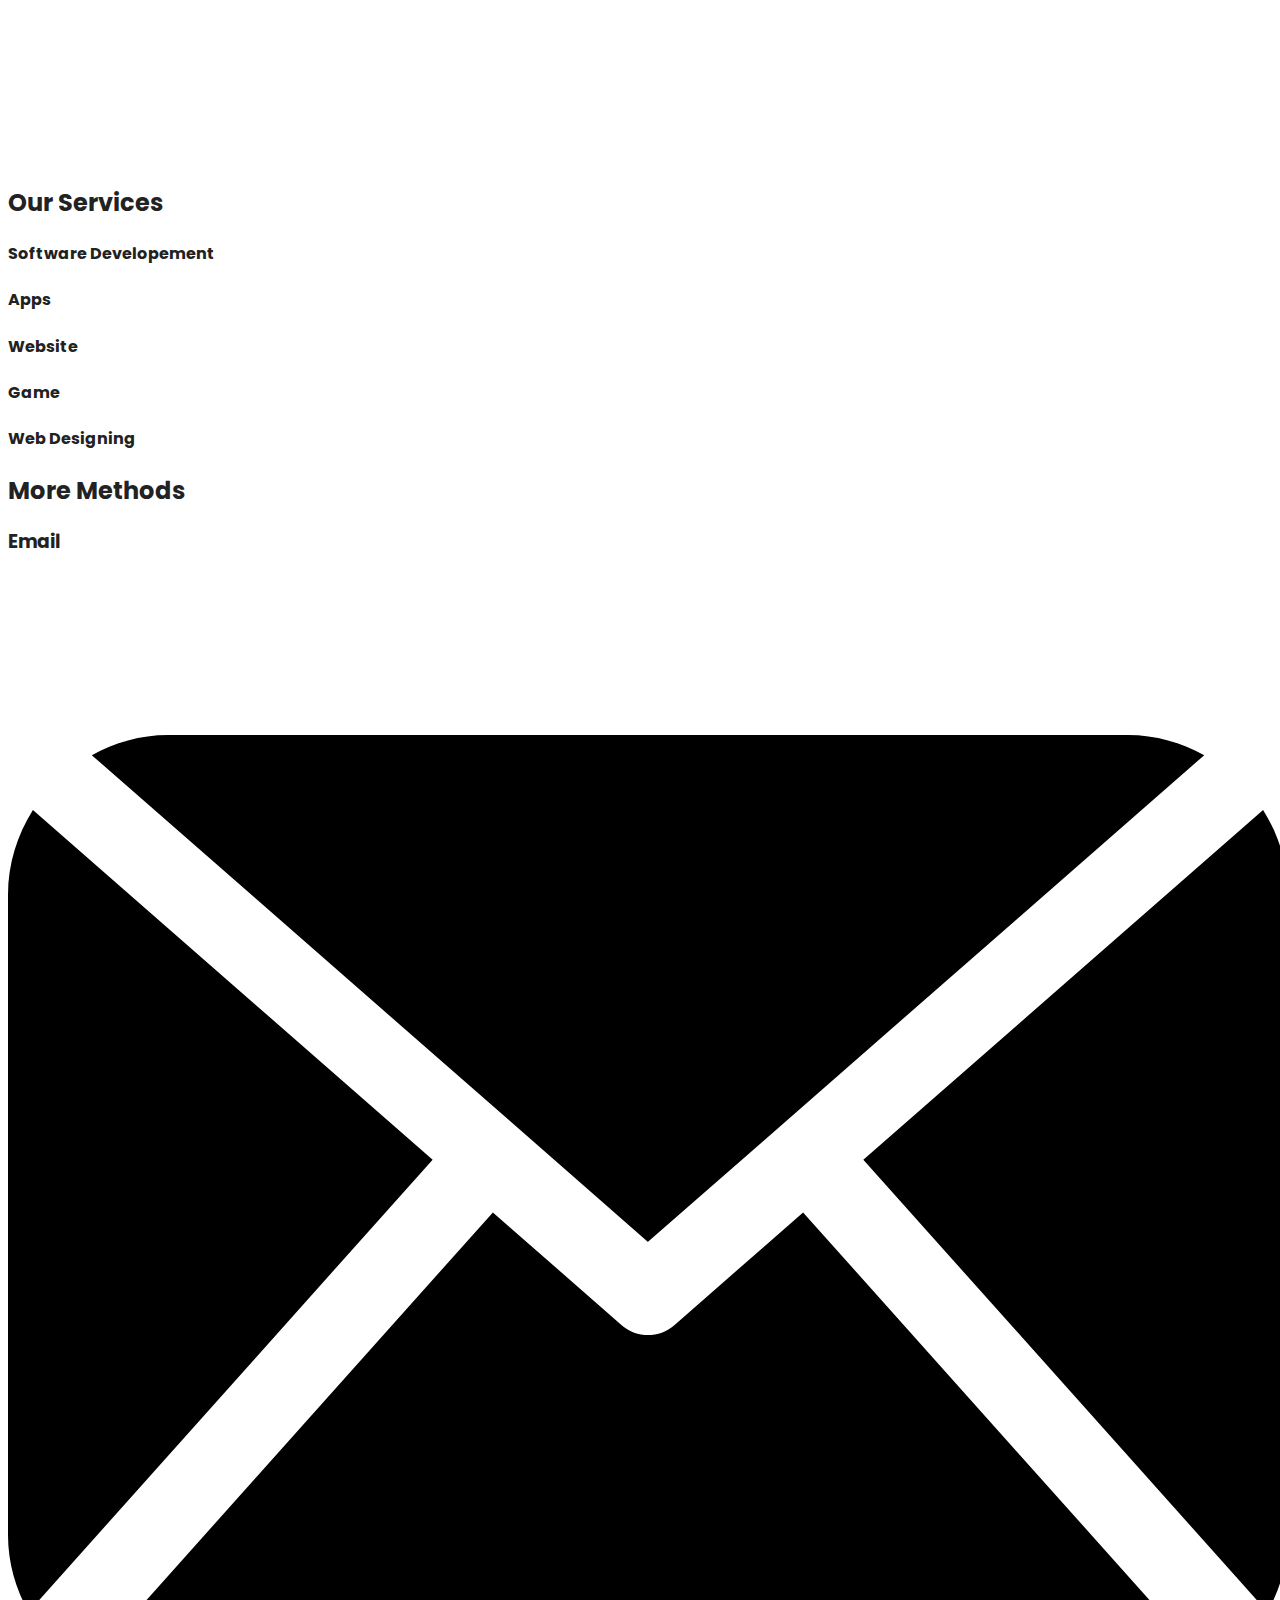
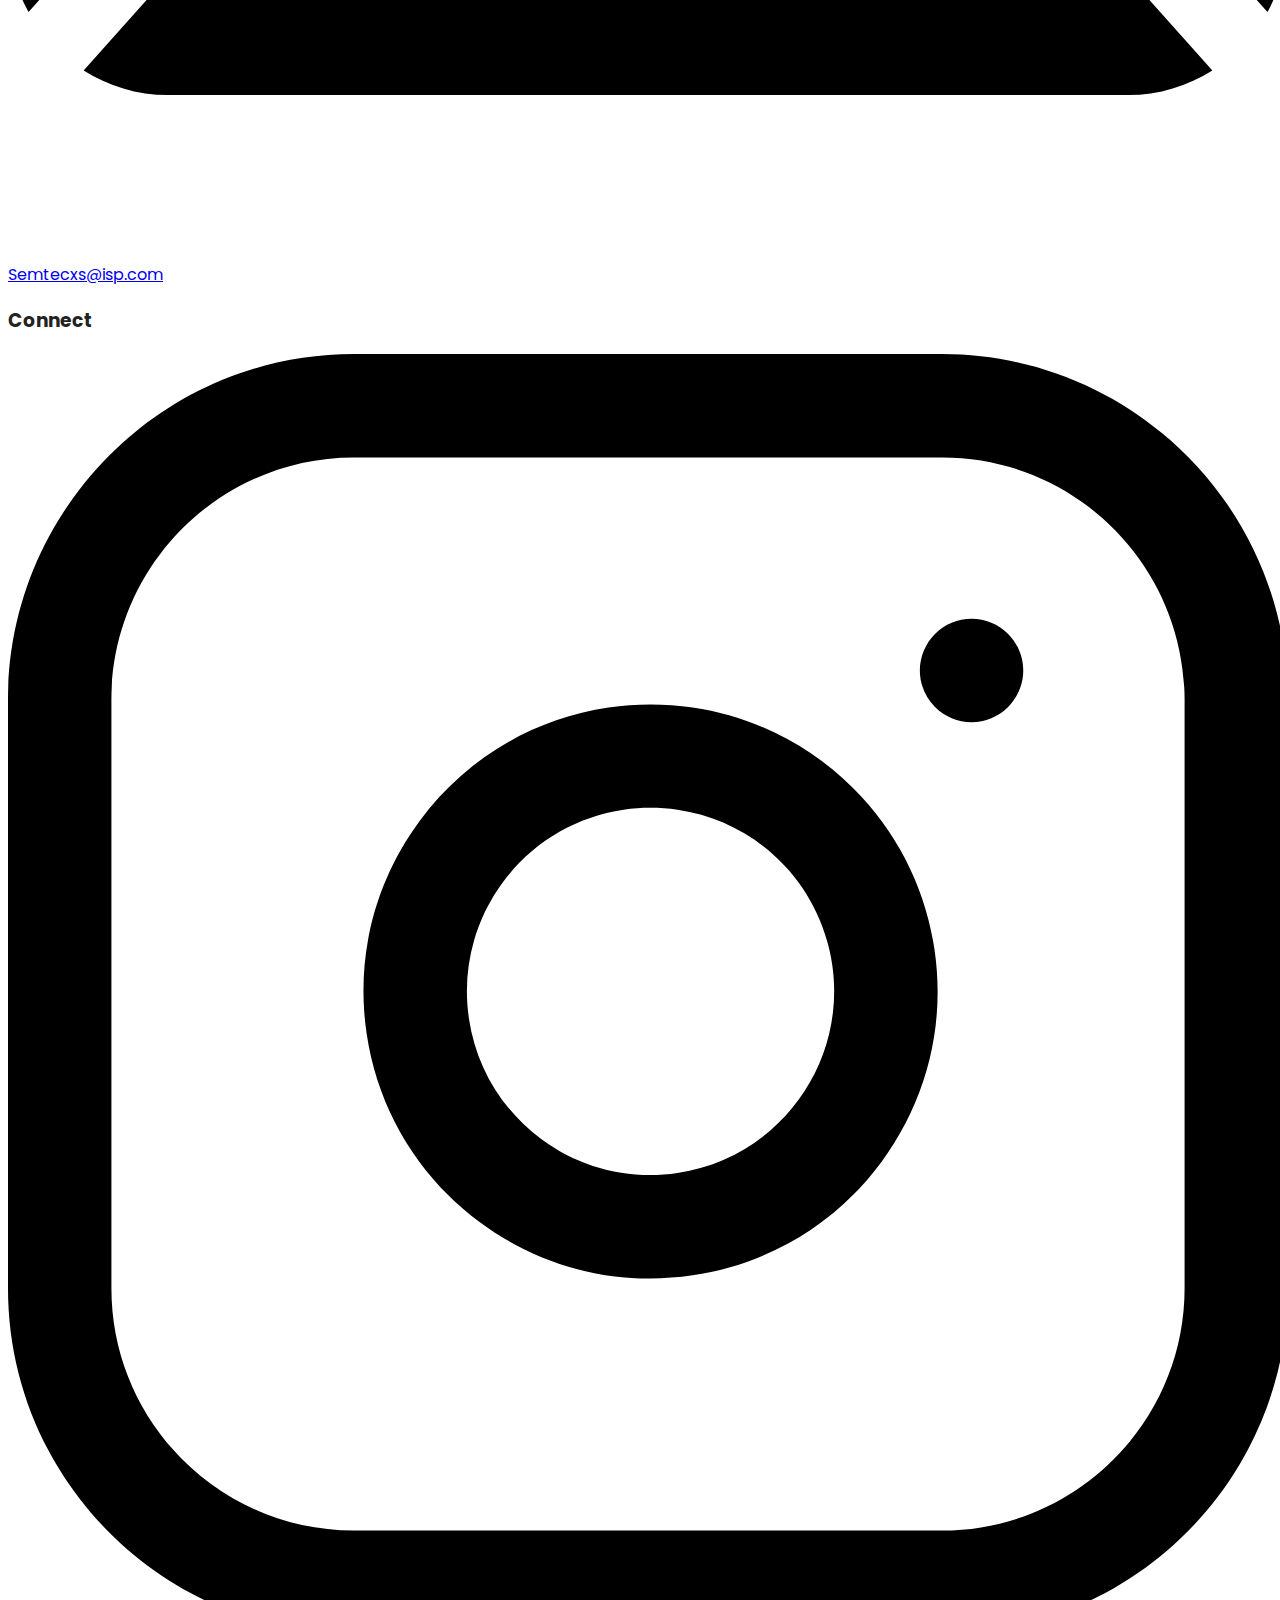
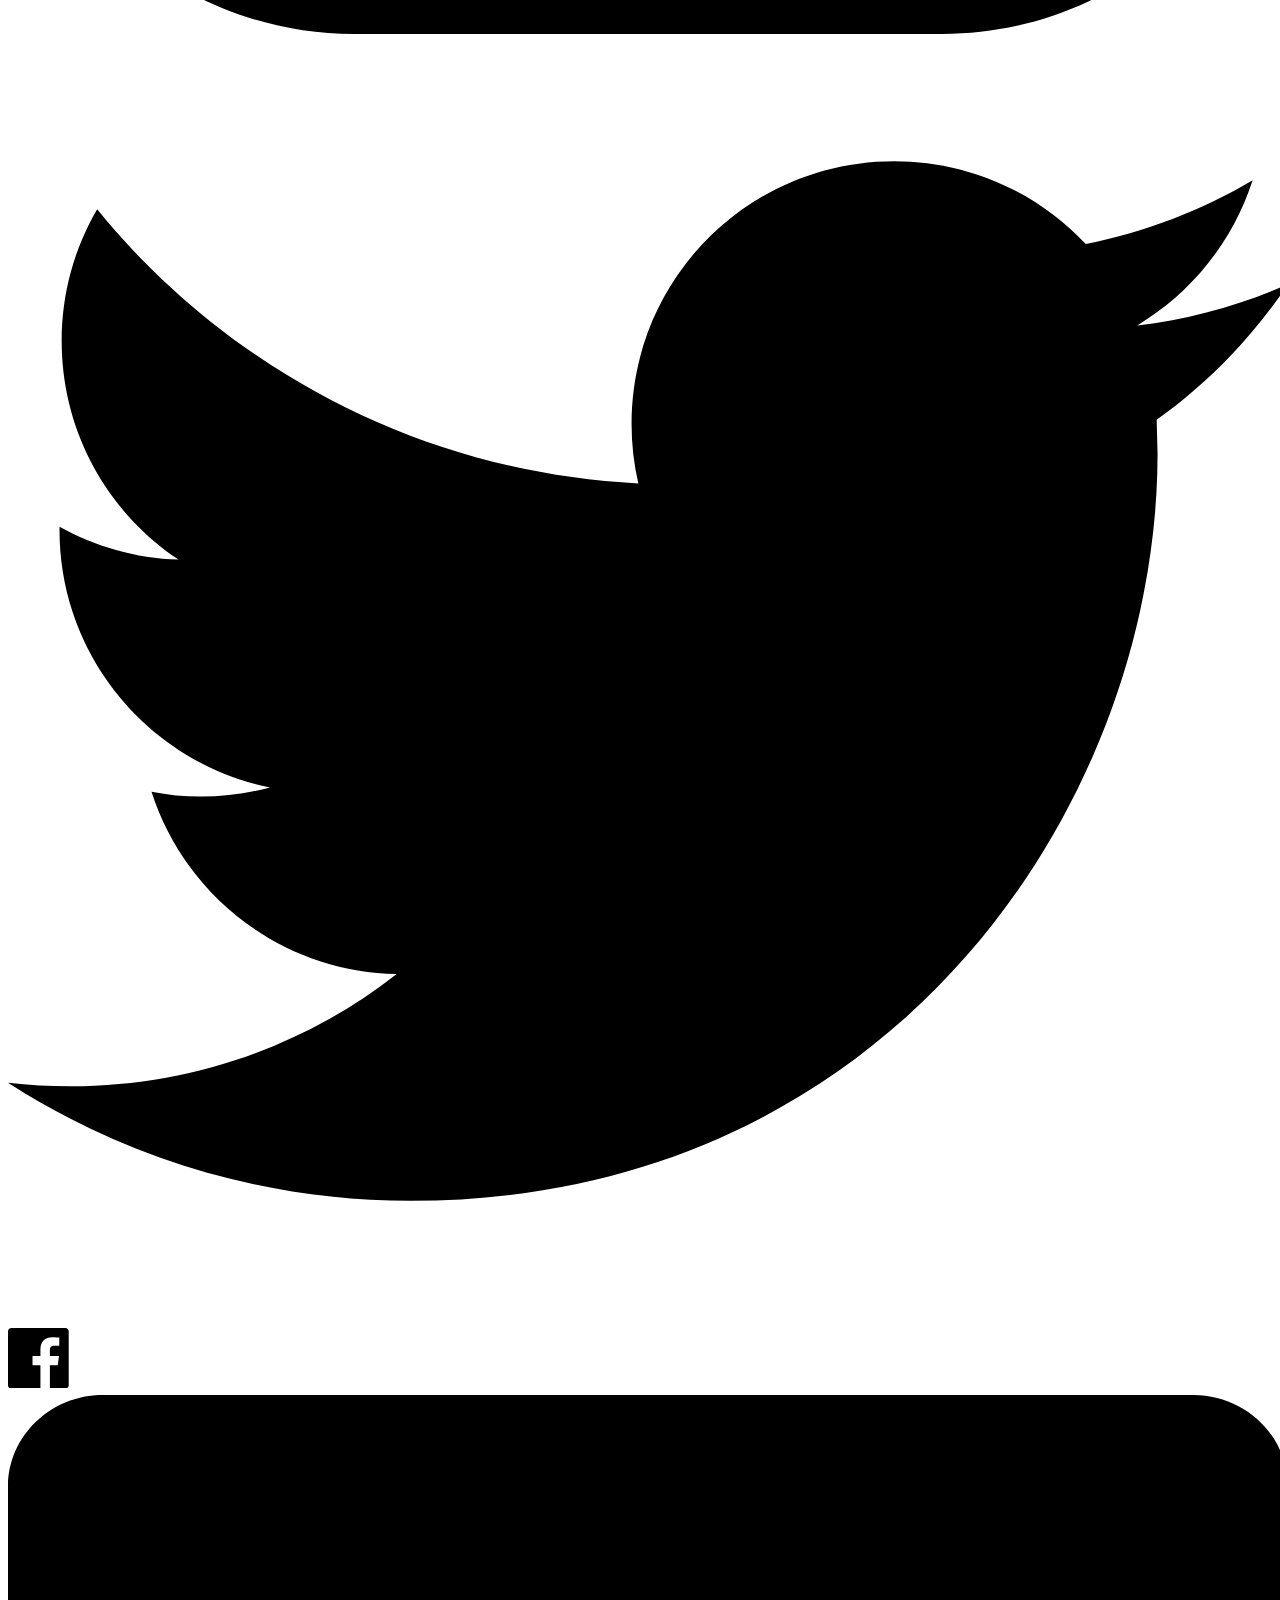
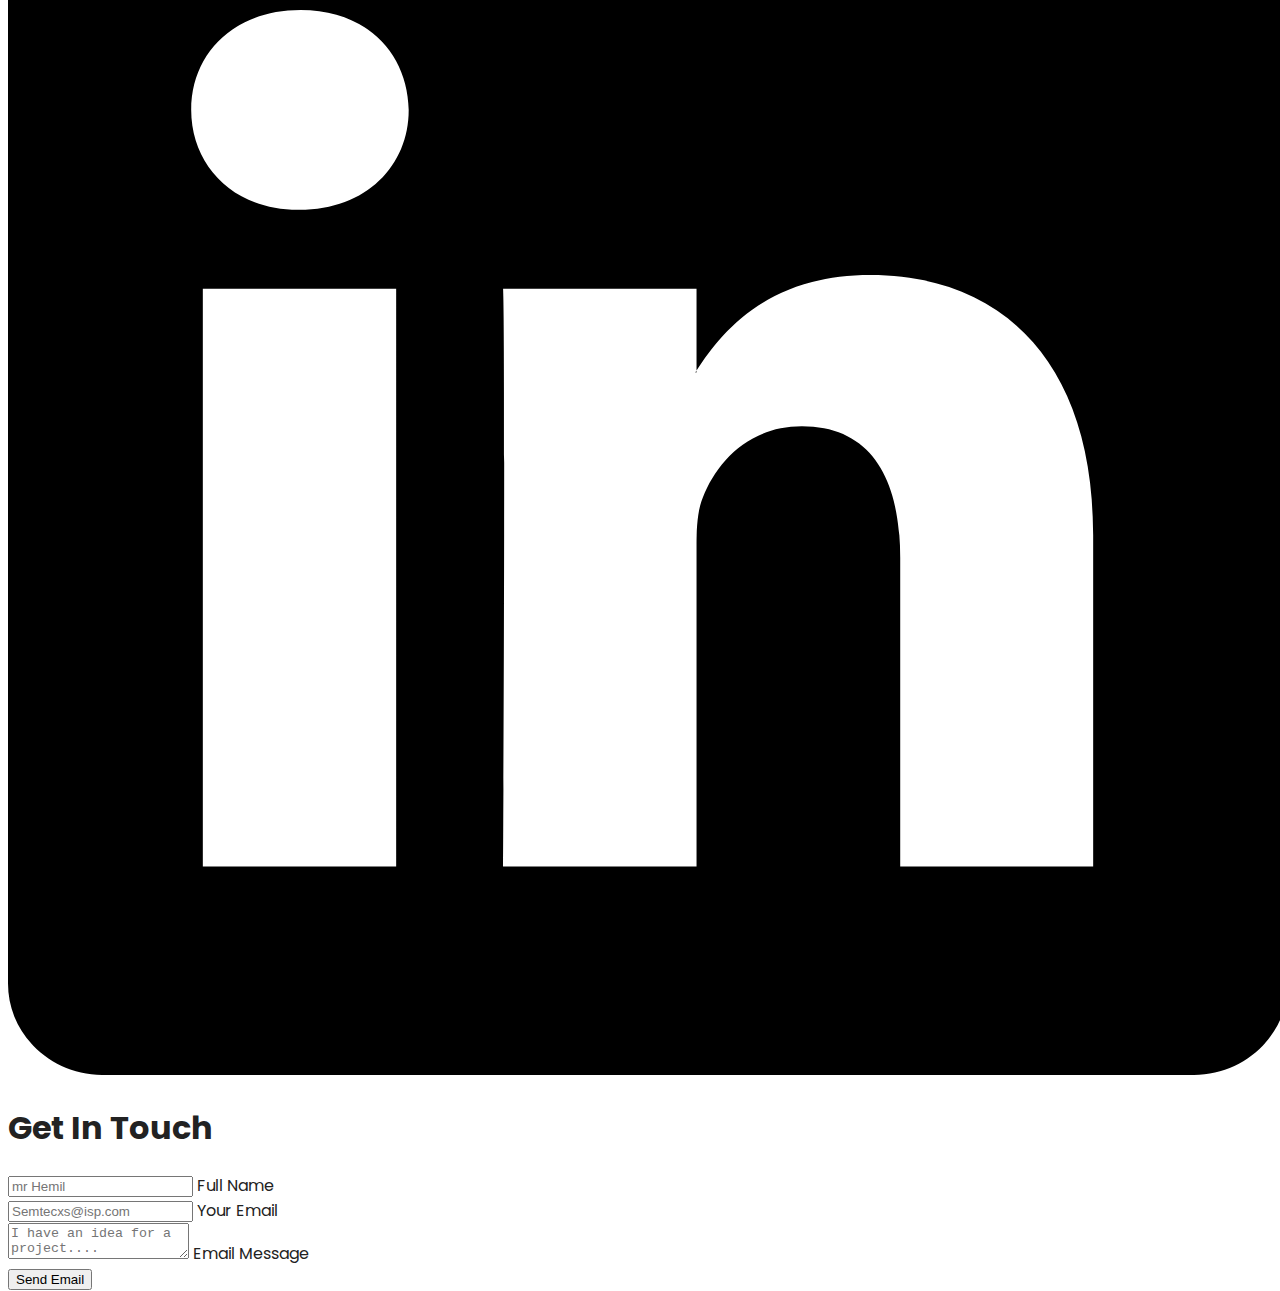
<file: contact.html>
<!doctype html>
<html lang="en">

<head>
    <title>Contact Us</title>
    <!-- Required meta tags -->
    <meta charset="utf-8">
    <meta name="viewport" content="width=device-width, initial-scale=1, shrink-to-fit=no">
    <link rel="stylesheet" href="style.css">

</head>

<body>


    <div class="map">
        <iframe src="https://snazzymaps.com/embed/2369" width="100%" height="100%" style="border:none;"></iframe>
    </div>

    <div class="content">
        <div class="contact">
            <div class="other">
                <div class="info">
                    <div class="service">
                        <h2>Our Services </h2>
                        <h4>Software Developement</h4>
                        <h4>Apps</h4>
                        <h4>Website</h4>
                        <h4>Game</h4>
                        <h4>Web Designing</h4>

                    </div>
                    <h2>More Methods </h2>
                    <h3>Email</h3>
                    <div class="svg-wrap">
                        <a href="mailto:Semtecxs@isp.com"><svg xmlns="http://www.w3.org/2000/svg" viewBox="0 0 485.211 485.211"><path d="M485.21 363.906c0 10.637-2.99 20.498-7.784 29.174l-153.2-171.41 151.54-132.584c5.894 9.355 9.445 20.344 9.445 32.22v242.6zM242.607 252.793l210.863-184.5c-8.654-4.737-18.398-7.642-28.91-7.642H60.65c-10.523 0-20.27 2.906-28.888 7.643l210.844 184.5zm58.787-11.162l-48.81 42.735c-2.854 2.487-6.41 3.73-9.977 3.73-3.57 0-7.125-1.243-9.98-3.73l-48.82-42.736-155.14 173.6c9.3 5.834 20.198 9.33 31.984 9.33h363.91c11.785 0 22.688-3.496 31.984-9.33l-155.15-173.6zM9.448 89.086C3.554 98.44 0 109.43 0 121.305v242.602c0 10.637 2.978 20.498 7.79 29.174L160.97 221.64 9.448 89.086z"/></svg>
                            Semtecxs@isp.com</a>
                    </div>
                    <h3>Connect</h3>
                    <div class="svg-wrap">
                        <a href="#" target="_blank"><svg xmlns="http://www.w3.org/2000/svg" viewBox="0 0 512 512"><path d="M373.66 0H138.34C62.06 0 0 62.06 0 138.34v235.32C0 449.94 62.06 512 138.34 512h235.32C449.94 512 512 449.94 512 373.66V138.34C512 62.06 449.94 0 373.66 0zm96.976 373.66c0 53.472-43.503 96.976-96.977 96.976H138.34c-53.472 0-96.976-43.503-96.976-96.977V138.34c0-53.472 43.503-96.976 96.977-96.976h235.32c53.472 0 96.976 43.503 96.976 96.977v235.32z"/><path d="M370.586 238.14c-3.64-24.546-14.84-46.794-32.386-64.34-17.547-17.547-39.795-28.747-64.34-32.386-11.177-1.657-22.508-1.657-33.683 0-30.336 4.5-57.103 20.54-75.372 45.172-18.27 24.63-25.854 54.903-21.355 85.237 4.5 30.335 20.54 57.102 45.172 75.372 19.996 14.83 43.706 22.62 68.153 22.62 5.667 0 11.375-.42 17.083-1.266 30.336-4.5 57.103-20.542 75.372-45.173 18.27-24.63 25.855-54.9 21.356-85.236zM267.79 327.633c-19.404 2.882-38.77-1.973-54.526-13.66-15.757-11.687-26.02-28.81-28.896-48.216-2.878-19.405 1.973-38.77 13.66-54.527 11.688-15.758 28.81-26.02 48.217-28.898 3.574-.53 7.173-.795 10.772-.795s7.2.265 10.773.796c32.23 4.78 57.098 29.645 61.878 61.877 5.94 40.058-21.817 77.482-61.877 83.422zM400.05 111.95c-3.853-3.85-9.184-6.057-14.626-6.057S374.65 108.1 370.8 111.95c-3.852 3.853-6.06 9.175-6.06 14.626 0 5.45 2.208 10.773 6.06 14.625 3.85 3.852 9.182 6.06 14.624 6.06s10.773-2.207 14.625-6.06c3.85-3.85 6.057-9.182 6.057-14.624 0-5.443-2.207-10.774-6.058-14.625z"/></svg></a>

                        <a href="#" target="_blank"><svg xmlns="http://www.w3.org/2000/svg" viewBox="0 0 612 612"><path d="M612 116.258c-22.525 9.98-46.694 16.75-72.088 19.772 25.93-15.527 45.777-40.155 55.184-69.41-24.322 14.378-51.17 24.82-79.775 30.48-22.906-24.438-55.49-39.66-91.63-39.66-69.333 0-125.55 56.218-125.55 125.514 0 9.828 1.11 19.427 3.25 28.606-104.325-5.24-196.834-55.223-258.75-131.174-10.822 18.51-16.98 40.078-16.98 63.1 0 43.56 22.182 81.994 55.836 104.48-20.575-.688-39.926-6.348-56.867-15.756v1.568c0 60.806 43.29 111.554 100.692 123.104-10.517 2.83-21.607 4.398-33.08 4.398-8.107 0-15.947-.803-23.634-2.333 15.985 49.907 62.336 86.2 117.253 87.194-42.946 33.655-97.098 53.656-155.915 53.656-10.134 0-20.116-.612-29.944-1.72 55.568 35.68 121.537 56.484 192.44 56.484 230.947 0 357.187-191.29 357.187-357.188l-.42-16.253C573.87 163.525 595.21 141.42 612 116.257z"/></svg></a>

                        <a href="https://free.facebook.com/hemil.yhoungkong" target="_blank"><svg xmlns="http://www.w3.org/2000/svg" width="60.734" height="60.733" viewBox="0 0 60.734 60.733"><path d="M57.378 0H3.352C1.502 0 0 1.5 0 3.354V57.38c0 1.852 1.502 3.353 3.352 3.353h29.086v-23.52h-7.914v-9.166h7.914v-6.76c0-7.843 4.79-12.116 11.787-12.116 3.355 0 6.232.252 7.07.36v8.2h-4.853c-3.805 0-4.54 1.81-4.54 4.463v5.85h9.08l-1.188 9.167h-7.892v23.52h15.475c1.852 0 3.355-1.503 3.355-3.35V3.35C60.732 1.5 59.23 0 57.378 0z"/></svg></a>

                        <a href="#" target="_blank"><svg xmlns="http://www.w3.org/2000/svg" viewBox="0 0 478.165 478.165"><path d="M442.78 0H35.424C15.86 0 0 15.4 0 34.288v409.688c0 18.828 15.86 34.19 35.424 34.19H442.76c19.586 0 35.405-15.362 35.405-34.19V34.288C478.165 15.4 462.345 0 442.78 0zM145.003 400.244H72.78V184.412h72.224v215.832zm-36.16-245.28h-.48c-24.246 0-39.926-16.695-39.926-37.336 0-21.22 16.158-37.337 40.863-37.337 24.725 0 39.927 16.12 40.385 37.338.02 20.64-15.64 37.337-40.843 37.337zm296.54 245.28h-72.082V284.807c0-29.01-10.598-48.952-36.738-48.952-20.063 0-31.798 13.428-36.958 26.458-1.893 4.423-2.39 10.898-2.39 17.393v120.537H184.95s.916-195.63 0-215.832h72.263v30.604c9.484-14.684 26.658-35.703 65.01-35.703 47.577 0 83.16 30.863 83.16 97.168v123.766zm-148.61-184.532c.06-.22.16-.438.42-.677v.677h-.42z"/></svg></a>
                    </div>
                </div>
            </div>
            <div class="form">
                <h1>Get In Touch</h1>
                <form action="">
                    <div class="flex-rev">
                        <input type="text" placeholder="mr Hemil" name="name" id="name" />
                        <label for="name">Full Name</label>
                    </div>
                    <div class="flex-rev">
                        <input type="email" placeholder="Semtecxs@isp.com" name="email" id="email" />
                        <label for="email">Your Email</label>
                    </div>

                    <div class="flex-rev">
                        <textarea placeholder="I have an idea for a project...." name="message" id="message"></textarea>
                        <label for="message">Email Message</label>
                    </div>
                    <button>Send Email</button>
                </form>
            </div>
        </div>
    </div>
</body>

</html>
</file>
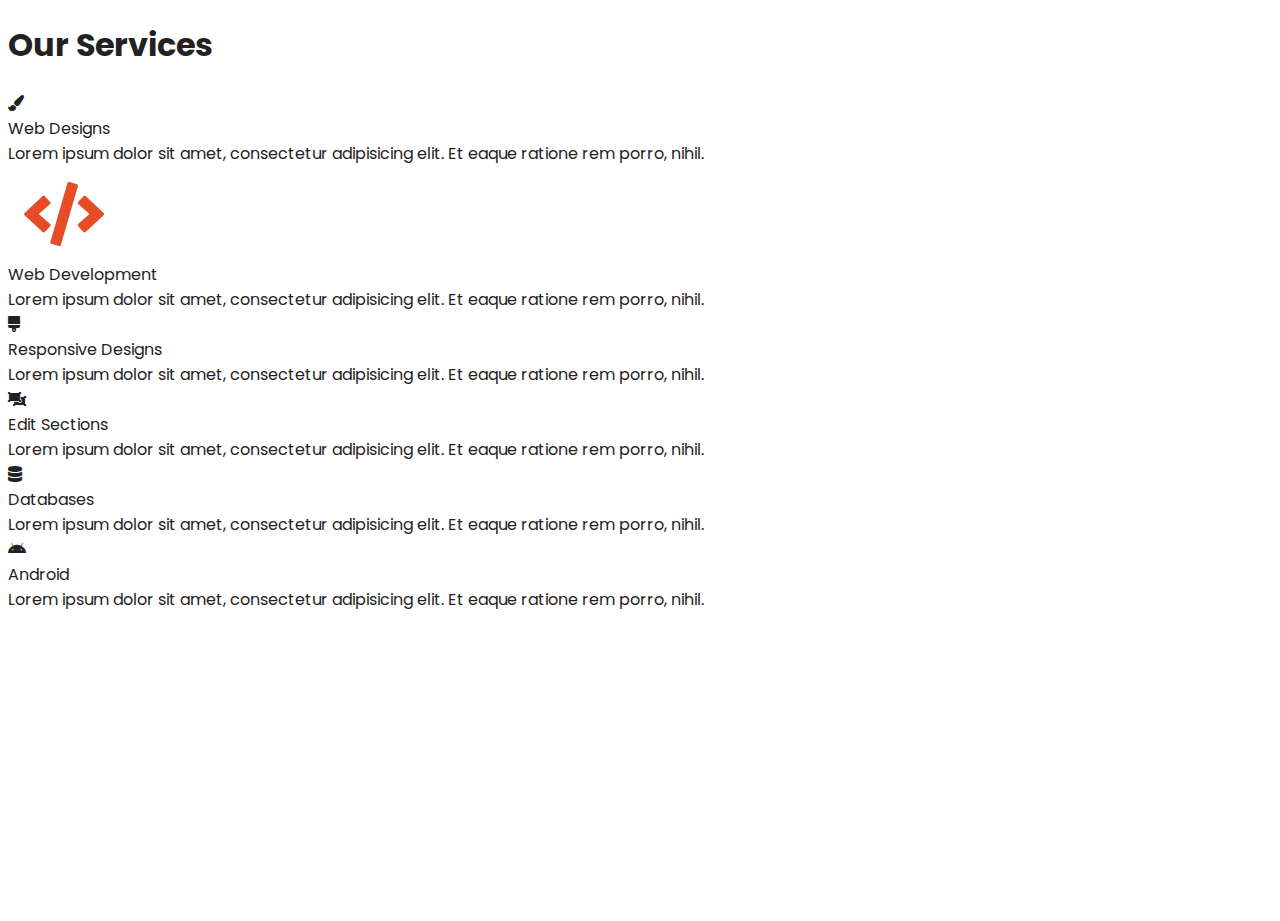
<file: services.html>
<!DOCTYPE html>
<html lang="en" dir="ltr">
  <head>
    <meta charset="utf-8" />
    <title>service sec</title>
    <link rel="stylesheet" href="style.css" />
    <meta name="viewport" content="width=device-width, initial-scale=1" />
    <link
      rel="stylesheet"
      href="https://use.fontawesome.com/releases/v5.7.2/css/all.css"
    />
  </head>
  <body>
    <div class="services-section">
      <div class="inner-width">
        <h1 class="section-title">Our Services</h1>
        <div class="border"></div>
        <div class="services-container">
          <div class="service-box">
            <div class="service-icon">
              <i  class="fas fa-paint-brush"></i>
            </div>
            <div class="service-title">Web Designs</div>
            <div class="service-desc">
              Lorem ipsum dolor sit amet, consectetur adipisicing elit. Et eaque
              ratione rem porro, nihil.
              
            </div>
          </div>

          <div class="service-box">
            <div class="service-icon">
              <i class="fas fa-code"></i>
            </div>
            <div class="service-title">Web Development</div>
            <div class="service-desc">
              Lorem ipsum dolor sit amet, consectetur adipisicing elit. Et eaque
              ratione rem porro, nihil.
            </div>
          </div>

          <div class="service-box">
            <div class="service-icon">
              <i class="fas fa-brush"></i>
            </div>
            <div class="service-title">Responsive Designs</div>
            <div class="service-desc">
              Lorem ipsum dolor sit amet, consectetur adipisicing elit. Et eaque
              ratione rem porro, nihil.
            </div>
          </div>

          <div class="service-box">
            <div class="service-icon">
              <i class="fas fa-object-ungroup"></i>
            </div>
            <div class="service-title">Edit Sections</div>
            <div class="service-desc">
              Lorem ipsum dolor sit amet, consectetur adipisicing elit. Et eaque
              ratione rem porro, nihil.
            </div>
          </div>

          <div class="service-box">
            <div class="service-icon">
              <i class="fas fa-database"></i>
            </div>
            <div class="service-title">Databases</div>
            <div class="service-desc">
              Lorem ipsum dolor sit amet, consectetur adipisicing elit. Et eaque
              ratione rem porro, nihil.
            </div>
          </div>

          <div class="service-box">
            <div class="service-icon">
              <i class="fab fa-android"></i>
            </div>
            <div class="service-title">Android</div>
            <div class="service-desc">
              Lorem ipsum dolor sit amet, consectetur adipisicing elit. Et eaque
              ratione rem porro, nihil.
            </div>
          </div>
        </div>
      </div>
    </div>
  </body>
</html>
</file>
<file: style.css>
@import url('https://fonts.googleapis.com/css?family=Poppins:400,500,700');

html, body{
  height: 100%;
  width: 100%;
  font-family: 'Poppins', sans-serif;
  color:#222;
}
.navbar{
  padding: .8rem;
}
.navbar-brand img{
  width: 150px;
  height: 70px;
}
.navbar-nav li{
  padding-right: 20px;
}
.nav-link{
  font-size: 1.1em !important;
}
.carousel-inner img{
  width: 100%;
}
.carousel-caption {
  position: absolute;
  top: 50%;
  transform: translateY(-50%);
}
.carousel-caption h1 {
  font-size: 500%;
  text-transform: uppercase;
  text-shadow: 1px 1px 10px #000;
}
.carousel-caption h3 {
  font-size: 200%;
  font-weight: 500;
  text-shadow: 1px 1px 10px #000;
  padding-bottom: 1rem;
}
.btn-primary {
  background-color: #6648b1;
  border: 1px solid #564d7c;
}
.btn-primary:hover {
  background-color: #563d7c;
  border: 1px solid #563d7c;
}
.jumbotron {
  padding: 1rem;
  border-radius: 0;
}
.padding {
  padding-bottom: 2rem;
} 
.welcome {
  width: 75%;
  margin: 0 auto;
  padding-top: 2rem;
}
.welcome hr {
  border-top: 2px solid #b4b4b4;
  width: 95%;
  margin-top: .3rem;
  margin-bottom: 1rem;
}
.fa-code {
  color: #e54d26;
}
.fa-bold {
  color: #563d7c;
}
.fa-css3 {
  color: #2a63af;
}
.fa-code, .fa-bold, .fa-css3 {
  font-size: 4em;
  margin: 1rem;
}
.fun{
  width: 100%;
  margin-bottom: 2rem;
}
.gif {
  max-width: 100%;
}
.social a {
  font-size: 4.5em;
  padding: 3rem;
}
.fa-facebook {
  color: #3b5998;
}
.fa-twitter {
  color: #00aced;
}
.fa-google-plus-g {
  color: #dd4b39;
}
.fa-instagram {
  color: #517fa8;
}
.fa-youtube {
  color: #bb0000;
}

.fa-facebook:hover,
.fa-twitter:hover,
.fa-google-plus-g:hover,
.fa-instagram:hover,
.fa-youtube:hover {
  color: #d5d5d5;
}
footer {
  background-color: #3f3f3f;
  color: #d5d5d5;
  padding-top: 2rem;
}
hr.light {
  border-top: 1px solid #d5d5d5;
  width: 75%;
  margin-top: .8rem;
  margin-bottom: 1rem;
}
footer a {
  color: #d5d5d5;
}
hr.light-100 {
  border-top: 1px solid #d5d5d5;
  width: 100%;
  margin-top: .8rem;
  margin-bottom: 1rem;
}
.footer-image img{
  width: 150px;
  height: 60px;
}


/*---Media Queries --*/
@media (max-width: 1500px){
  .carousel-inner img{
    width: 100%;
    height: 550px;
  }
}

@media (max-width: 992px) {
  .social a{
    font-size: 4em;
    padding: 2rem;
  }
  .carousel-inner img{
    width: 100%;
    height: 400px;
  }
  }
@media (max-width: 768px) {
  .carousel-caption {
    top: 45%;
  }
  .carousel-caption h1 {
    font-size: 350%;
  }
  .carousel-caption h3 {
    font-size: 140%;
    font-weight: 400;
    padding-bottom: 0.2rem;
  }
  .carousel-caption .btn {
    font-size: 95%;
    padding: 8px 14px;
  }
  .display-4 {
    font-size: 200%;
  } 
  .display-4 {
    font-size: 200%;
  }
  .social a{
    font-size: 2.5em;
    padding: 1.2rem;
  }
  .carousel-inner img{
    width: 100%;
    height: 100%;
  }
}
@media (max-width: 576px) {
  carousel-caption {
    top: 40%;
  }
  .carousel-caption h1 {
    font-size: 250%;
  }
  .carousel-caption h3 {
    font-size: 110%;
  }
  .carousel-caption .btn {
    font-size: 90%;
    padding: 4px 8px;
  }
  .carousel-indicators {
    display: none;
  }
  .display-4 {
    font-size: 160%;
  }
  .social a{
    font-size: 2em;
    padding: 1.7rem;
  }
  .carousel-inner img{
    width: 100%;
    height: 100%;
  }
}



/*---Firefox Bug Fix --*/
.carousel-item {
  transition: -webkit-transform 0.5s ease;
  transition: transform 0.5s ease;
  transition: transform 0.5s ease, -webkit-transform 0.5s ease;
  -webkit-backface-visibility: visible;
  backface-visibility: visible;
}

/*--- Bootstrap Padding Fix --*/
[class*="col-"] {
    padding: 1rem;
}





/*
Extra small (xs) devices (portrait phones, less than 576px)
No media query since this is the default in Bootstrap

Small (sm) devices (landscape phones, 576px and up)
@media (min-width: 576px) { ... }

Medium (md) devices (tablets, 768px and up)
@media (min-width: 768px) { ... }

Large (lg) devices (desktops, 992px and up)
@media (min-width: 992px) { ... }

Extra (xl) large devices (large desktops, 1200px and up)
@media (min-width: 1200px) { ... }
*/
</file>
